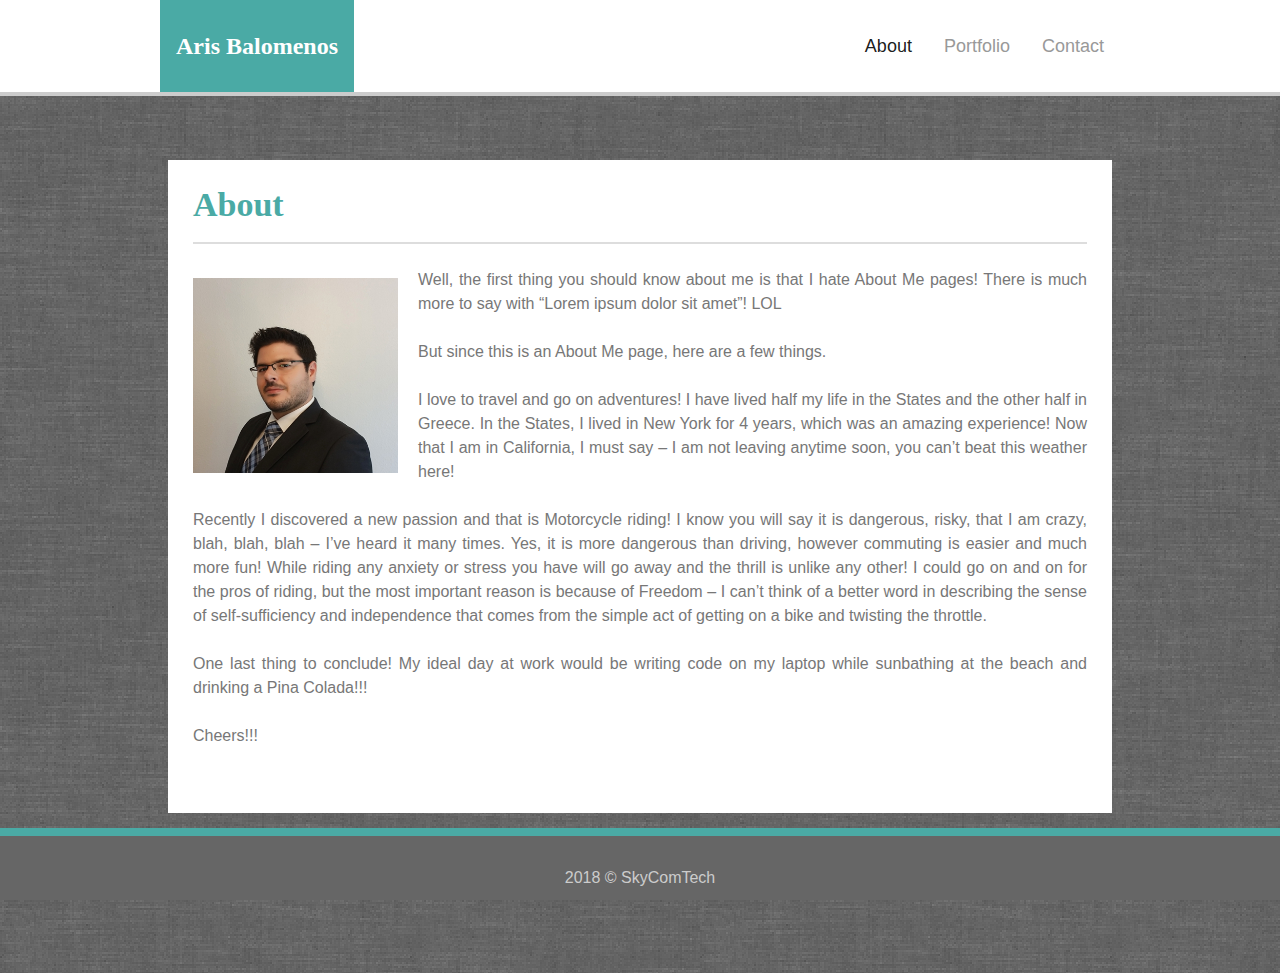
<file: index.html>
<!DOCTYPE html>
<html lang="en">
<head>
    <meta charset="utf-8" />
    <meta http-equiv="X-UA-Compatible" content="IE=edge">
    <title>SkyComTech</title>
    <meta name="viewport" content="width=device-width, initial-scale=1">

    <link href="favicon.ico" rel="shortcut icon">
    
    <link rel="stylesheet" type="text/css" media="screen" href="./assets/css/reset.css"/>
    
    <link rel="stylesheet" href="https://maxcdn.bootstrapcdn.com/bootstrap/4.0.0/css/bootstrap.min.css" integrity="sha384-Gn5384xqQ1aoWXA+058RXPxPg6fy4IWvTNh0E263XmFcJlSAwiGgFAW/dAiS6JXm" crossorigin="anonymous">
    <link rel="stylesheet" type="text/css" media="screen" href="./assets/css/style.css"/>
</head>
<body>
        
    <nav class="navbar top-nav-collapse fixed-top navbar-expand-lg navbar-light bg-light">
        <div class="container">
            <span class="navbar-brand mb-3 h1">Aris Balomenos</span>
            <button class="navbar-toggler" type="button" data-toggle="collapse" data-target="#navbarNavAltMarkup" aria-controls="navbarNavAltMarkup" aria-expanded="false" aria-label="Toggle navigation">
                <span class="navbar-toggler-icon"></span>
            </button>
            <div class="collapse navbar-collapse justify-content-end" id="navbarNavAltMarkup">
                <div class="navbar-nav navbar-right">
                    <a class="nav-item nav-link active" href="index.html">About<span class="sr-only">(current)</span></a>
                    <a class="nav-item nav-link" href="portfolio.html">Portfolio</a>
                    <a class="nav-item nav-link" href="contact.html">Contact</a>
                </div>    
            </div>
        </div>
    </nav>

    <div class="container about mt-0 px-2">
        <div class="containerContent">
                <div class="row top-buffer">
                    <div class ="col-md-12 h2">
                        <h2>About</h2>
                        <hr>
                    </div>
                </div>
                <div class="row top-buffer">
                    <div class ="col-md-12">
                        <p>
                            <img class="profile" src="./assets/images/profile.jpg" alt="AGB photo 404">Well, the first thing you should know about me is that I hate About Me pages! There is much more to say with “Lorem ipsum dolor sit amet”! LOL
                            <br><br>
                            But since this is an About Me page, here are a few things.
                            <br><br>                                    
                            I love to travel and go on adventures! I have lived half my life in the States and the other half in Greece. In the States, I lived in New York for 4 years, which was an amazing experience! Now that I am in California, I must say – I am not leaving anytime soon, you can’t beat this weather here!
                            <br><br>
                            Recently I discovered a new passion and that is Motorcycle riding! I know you will say it is dangerous, risky, that I am crazy, blah, blah, blah – I’ve heard it many times. Yes, it is more dangerous than driving, however commuting is easier and much more fun! While riding any anxiety or stress you have will go away and the thrill is unlike any other! I could go on and on for the pros of riding, but the most important reason is because of Freedom – I can’t think of a better word in describing the sense of self-sufficiency and independence that comes from the simple act of getting on a bike and twisting the throttle.
                            <br><br>
                            One last thing to conclude! My ideal day at work would be writing code on my laptop while sunbathing at the beach and drinking a Pina Colada!!!
                            <br><br>
                            Cheers!!!
                            <br>
                            <br>
                        </p>
                    </div>
                </div>
            </div>
        </div>
    </div>
    
    <footer>
        2018 &copy; SkyComTech
    </footer>
    
    <script src="https://code.jquery.com/jquery-3.3.1.slim.min.js" integrity="sha384-q8i/X+965DzO0rT7abK41JStQIAqVgRVzpbzo5smXKp4YfRvH+8abtTE1Pi6jizo" crossorigin="anonymous"></script>
    <script src="https://cdnjs.cloudflare.com/ajax/libs/popper.js/1.14.3/umd/popper.min.js" integrity="sha384-ZMP7rVo3mIykV+2+9J3UJ46jBk0WLaUAdn689aCwoqbBJiSnjAK/l8WvCWPIPm49" crossorigin="anonymous"></script>
    <script src="https://stackpath.bootstrapcdn.com/bootstrap/4.1.3/js/bootstrap.min.js" integrity="sha384-ChfqqxuZUCnJSK3+MXmPNIyE6ZbWh2IMqE241rYiqJxyMiZ6OW/JmZQ5stwEULTy" crossorigin="anonymous"></script>

</body>
</html>
</file>
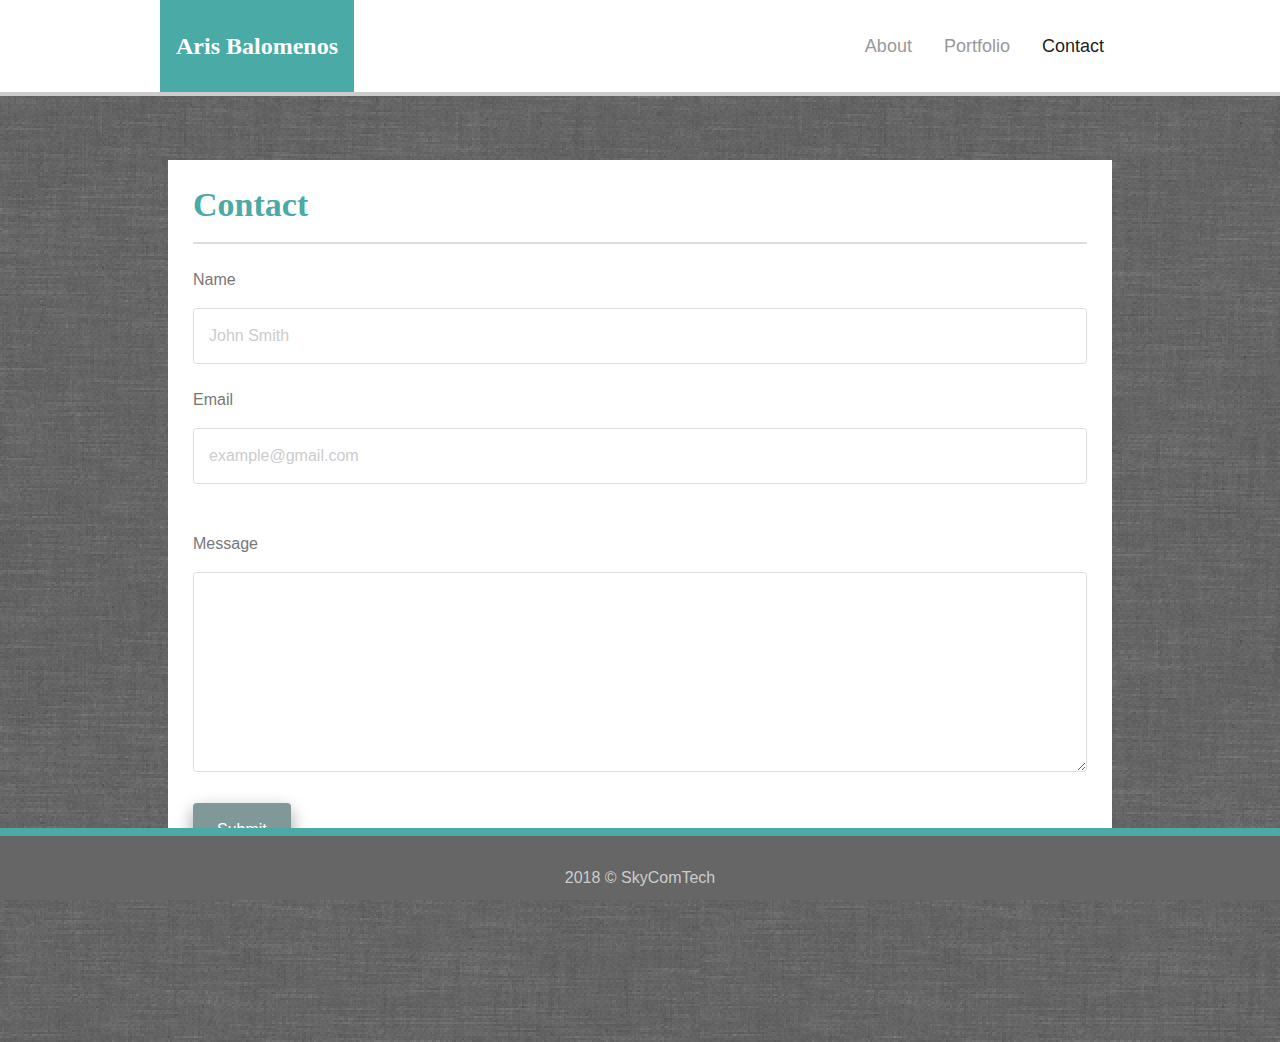
<file: contact.html>
<!DOCTYPE html>
<html lang="en">
<head>
    <meta charset="utf-8" />
    <meta http-equiv="X-UA-Compatible" content="IE=edge">
    <title>SkyComTech</title>
    <meta name="viewport" content="width=device-width, initial-scale=1">

    <link href="favicon.ico" rel="shortcut icon">
    
    <link rel="stylesheet" type="text/css" media="screen" href="./assets/css/reset.css"/>
    
    <link rel="stylesheet" href="https://maxcdn.bootstrapcdn.com/bootstrap/4.0.0/css/bootstrap.min.css" integrity="sha384-Gn5384xqQ1aoWXA+058RXPxPg6fy4IWvTNh0E263XmFcJlSAwiGgFAW/dAiS6JXm" crossorigin="anonymous">
    <link rel="stylesheet" type="text/css" media="screen" href="./assets/css/style.css"/>
</head>
<body>
        
    <nav class="navbar top-nav-collapse fixed-top navbar-expand-lg navbar-light bg-light">
        <div class="container">
            <span class="navbar-brand mb-3 h1">Aris Balomenos</span>
            <button class="navbar-toggler" type="button" data-toggle="collapse" data-target="#navbarNavAltMarkup" aria-controls="navbarNavAltMarkup" aria-expanded="false" aria-label="Toggle navigation">
                <span class="navbar-toggler-icon"></span>
            </button>
            <div class="collapse navbar-collapse justify-content-end" id="navbarNavAltMarkup">
                <div class="navbar-nav navbar-right">
                    <a class="nav-item nav-link" href="index.html">About</a>
                    <a class="nav-item nav-link" href="portfolio.html">Portfolio</a>
                    <a class="nav-item nav-link active" href="contact.html">Contact<span class="sr-only">(current)</span></a>
                </div>
            </div>
        </div>
    </nav>    

    <div class="container contact mt-0 px-2">
        <div class="containerContent">
                <div class="row top-buffer">
                    <div class ="col-md-12 h2">
                        <h2>Contact</h2>
                        <hr>
                    </div>
                </div>
                <div class="row top-buffer">
                    <div class ="col-md-12">
                        <div class="form">
                            <form method="post" action="#" name="contactform" id="contactform">
                                <p>Name</p>
                                <input name="name" type="text" onfocus="if(this.value == 'John Smith') { this.value = ''; }" onblur="if(this.value == '') { this.value = 'John Smith'; }" value="John Smith">
                                <br><br>
                                <p>Email</p>
                                <input name="email" type="text" onfocus="if(this.value == 'example@gmail.com') { this.value = ''; }" onblur="if(this.value == '') { this.value = 'example@gmail.com'; }" value="example@gmail.com">
                                <br><br><br>
                                <p>Message</p>
                                <textarea name="comments" type="text" onfocus="if(this.value == 'Type your message...') { this.value = ''; }" onblur="if(this.value == '') { this.value = 'Type your message...'; }" value="Type your message..."></textarea>
                                <br><br>
                                <input type="submit" id="submit" value="Submit">
                            </form>
                        </div>
                    </div>
                </div>
            </div>
        </div>
    </div>
    
    <footer>
        2018 &copy; SkyComTech
    </footer>
    
    <script src="https://code.jquery.com/jquery-3.3.1.slim.min.js" integrity="sha384-q8i/X+965DzO0rT7abK41JStQIAqVgRVzpbzo5smXKp4YfRvH+8abtTE1Pi6jizo" crossorigin="anonymous"></script>
    <script src="https://cdnjs.cloudflare.com/ajax/libs/popper.js/1.14.3/umd/popper.min.js" integrity="sha384-ZMP7rVo3mIykV+2+9J3UJ46jBk0WLaUAdn689aCwoqbBJiSnjAK/l8WvCWPIPm49" crossorigin="anonymous"></script>
    <script src="https://stackpath.bootstrapcdn.com/bootstrap/4.1.3/js/bootstrap.min.js" integrity="sha384-ChfqqxuZUCnJSK3+MXmPNIyE6ZbWh2IMqE241rYiqJxyMiZ6OW/JmZQ5stwEULTy" crossorigin="anonymous"></script>

</body>
</html>
</file>
<file: assets/css/style.css>
/*------------ Main Structure ------------*/

html {
    background: url("../images/background.png") repeat;
}

body {
    font-family: Arial, Helvetica, sans-serif;
    color: #777777;
    font-size: 16px;
    background-color: #ffffff;
    border-color: #dddddd;
    line-height: 1.5;
    background-color: transparent !important;
}

.container {
    max-width: 960px;
    margin: 0 auto;
    padding: 0;
    background-color: #ffffff;
}

.container.about, .container.portfolio, .container.contact {
    padding: 160px 0px;
    background-color: transparent;
}

.containerContent {
    padding: 25px;
    background-color: #ffffff;
}

footer {
    position: fixed;
    bottom: 0px;
    width: 100%;
    padding-top: 30px;
    padding-bottom: 10px;
	color: #cccccc;
	background-color: #666666;
	border-top: 8px solid #4aaaa5;
    text-align: center;
}

/* Define h1 style */
h1 {
    font-size: 24px;
    font-weight: bold;
    color: #ffffff;
    border-color: #cccccc;
    font-family: Georgia, 'Times New Roman', Times, serif; 
}

/* Define h2 style */
h2 {
    font-size: 34px;
    font-weight: bold;
    color: #4aaaa5;
    border-color: #cccccc;
    text-align: left;
    font-family: Georgia, 'Times New Roman', Times, serif;
}

/* Define hr style */
hr {
    margin-left: auto;
    margin-right: auto;
    border: 1px solid #dddddd;
}

/*---------- Main Structure End ----------*/


/*------------ Navigation ------------*/

nav {
    width: 100%;
    background-color: #ffffff;
    border-bottom: 4px solid #cccccc;
}

nav.navbar {
    padding: 0;
    margin: 0;
    background-color: #ffffff !important;
}

.navbar-brand.mb-3 {
    margin: 0 !important;
    font-size: 24px;
    font-weight: bold;
    color: #ffffff !important;
    border-color: #cccccc;
    font-family: Georgia, 'Times New Roman', Times, serif;
    background-color: #4aaaa5;
    padding: 28px 16px;
}

#navbarNavAltMarkup {
    background-color: #ffffff;
}

.navbar-brand {
    padding: 0;
    margin-bottom: 0px;
}

.navbar-nav.navbar-right {
    font-size: 18px;
    text-align: left !important;
    background-color: #ffffff;
}

.navbar-nav.navbar-right a:link {
    color: #999999;
    padding: 32px 16px;
}

.navbar-nav.navbar-right a:visited {
    color: #999999;
    padding: 32px 16px;
}

.navbar-nav.navbar-right a:hover {
    color: #222222;
    padding: 32px 16px;
}

.navbar-nav.navbar-right a.active {
    color: #222222;
    padding: 32px 16px;
}

/*---------- Navigation End ----------*/


/*------------ About Page ------------*/

.container.about p {
    text-align: justify;
}

.container.about img.profile {
    float: left;
    padding: 10px 20px 20px 0px;
    width: 225px;
    height: 225px;
}

/*---------- About Page End ----------*/


/*------------ Portfolio Page ------------*/

.container.portfolio a {
    position: relative;
    display: inline-block;
    max-width: 100%;
    min-width: 300px;
    height: auto;
    border: 1px solid #dddddd;
    margin: 15px;
    padding: 0;
    transition: all .2s ease-in-out; /* Scale on Hover with Transition */
}

.container.portfolio p {
    position: absolute;
    width: 100%;
    left: 0;
	bottom: 30px;
	background-color: #4aaaa5;
	padding: 10px 0px 10px 0px;
	color: #ffffff;
}

.container.portfolio .row {
    text-align: center;
}

 /* Scale on Hover with Transition */
.portfolio a:hover {
    transform: scale(1.1);
}

/*---------- Portfolio Page End ----------*/


/*------------ Contact Page ------------*/

input[type=text], textarea {
    width: 100%;
    padding: 15px;
    border: 1px solid #dddddd;
    color: #cccccc;
    border-radius: 4px; /* rounded corners */
}

textarea {
    height: 200px;
}

#submit {
	background-color: #809998;
	color: #ffffff;
	border: none;
    padding: 15px 24px;
    border-radius: 4px; /* rounded corners */
    box-shadow: 0 8px 16px 0 rgba(0,0,0,0.2), 0 6px 20px 0 rgba(0,0,0,0.19); /* Shadow effect */
}

#submit:hover
{
  background-color: #ABCCCB;
}

/*---------- Contact Page End ----------*/


/*------------ Media Queries ------------*/

@media (max-width: 991px) and (min-width: 1px) { /* Want to apply this to below media query as well - in order not to repeat the same code.. */

    .navbar-nav.navbar-right a:hover {
        background-color: #ABCCCB;
    }

    .navbar-nav.navbar-right a.active {
        background-color: #809998;
    }

}

@media (max-width: 720px) {

    html {
        background: #ffffff;
    }

    .containerContent {
        padding: 0px;
    }

    .container.about, .container.portfolio, .container.contact{
        padding: 120px 0px;
        background-color: #ffffff;
    }

}

/*---------- Media Queries End ----------*/
</file>
